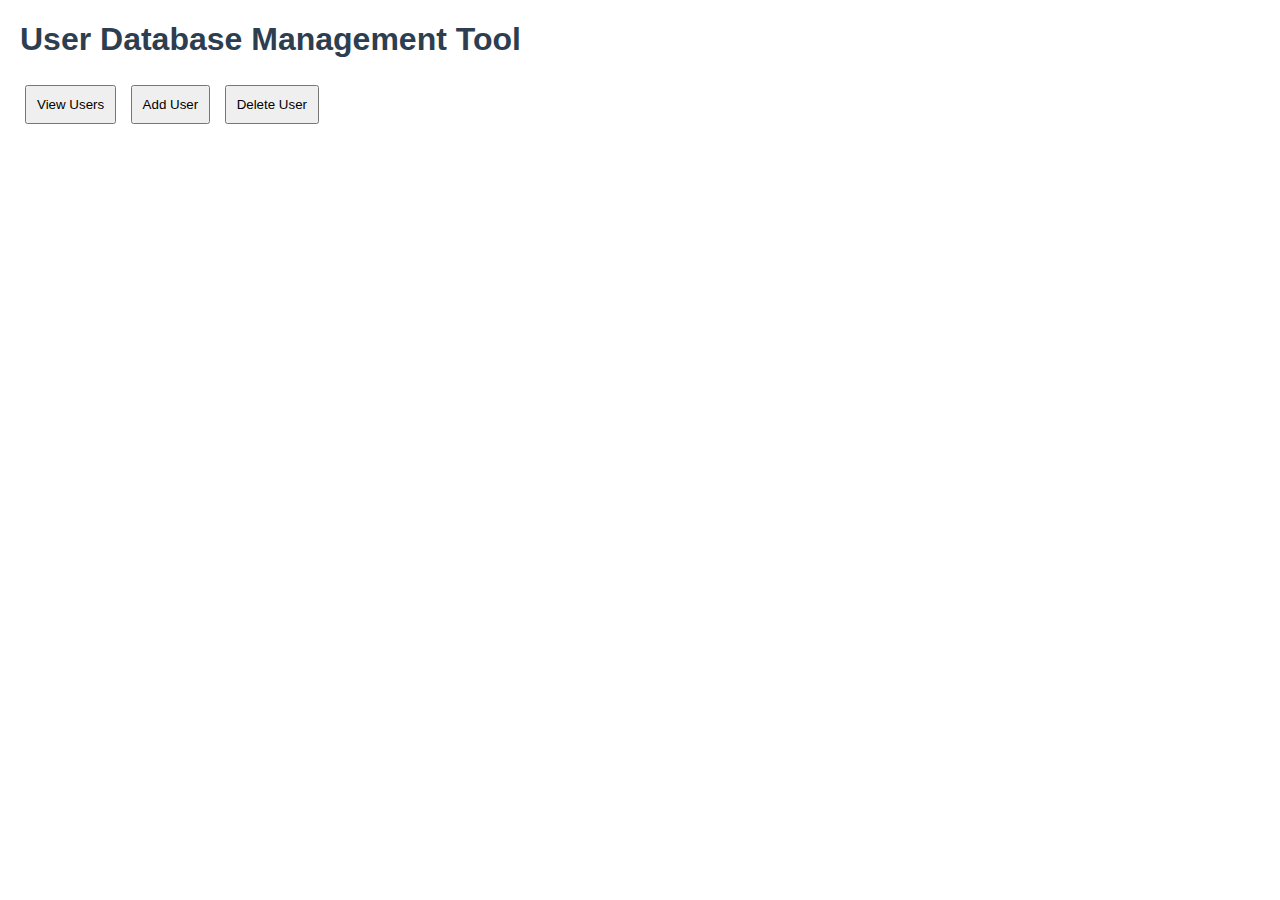
<file: admin.html>
<!DOCTYPE html>
<html lang="en">
<head>
    <meta charset="UTF-8">
    <meta name="viewport" content="width=device-width, initial-scale=1.0">
    <title>User Database Management</title>
    <style>
        body { font-family: Arial, sans-serif; margin: 20px; }
        h1 { color: #2c3e50; }
        button { padding: 10px; margin: 5px; cursor: pointer; }
        .user-list { margin-top: 20px; }
        .user-item { margin: 5px 0; }
        #message { color: green; }
    </style>
</head>
<body>

    <h1>User Database Management Tool</h1>
    <div id="message"></div>

    <div>
        <button onclick="loadUsers()">View Users</button>
        <button onclick="toggleAddUserForm()">Add User</button>
        <button onclick="toggleDeleteUserForm()">Delete User</button>
    </div>

    <div id="addUserForm" style="display:none;">
        <h2>Add User</h2>
        <label for="newUsername">Username:</label>
        <input type="text" id="newUsername" required><br>
        <label for="newPassword">Password:</label>
        <input type="password" id="newPassword" required><br>
        <button onclick="addUser()">Add User</button>
    </div>

    <div id="deleteUserForm" style="display:none;">
        <h2>Delete User</h2>
        <label for="deleteUsername">Username:</label>
        <input type="text" id="deleteUsername" required><br>
        <button onclick="deleteUser()">Delete User</button>
    </div>

    <div class="user-list" id="userList"></div>

    <script>
        const githubToken = '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';
        const gistId = '64dd42cba454f14d509241f6e034eee8';
        const filename = 'gistfile1.txt'; 
        let userDatabase = {};

        // Load users from the Gist
        async function loadUsers() {
            try {
                const response = await fetch(`https://api.github.com/gists/${gistId}`, {
                    method: 'GET',
                    headers: {
                        'Authorization': `token ${githubToken}`,
                        'User-Agent': 'UserDatabaseApp'
                    }
                });
                const data = await response.json();
                const content = data.files[filename].content;

                if (content) {
                    userDatabase = {};
                    const lines = content.split('\n');
                    lines.forEach(line => {
                        const [username, password] = line.split(':');
                        if (username && password) {
                            userDatabase[username.trim()] = password.trim();
                        }
                    });
                    displayUsers();
                }
            } catch (error) {
                showMessage('Error loading users: ' + error.message);
            }
        }
        function displayUsers() {
            const userList = document.getElementById('userList');
            userList.innerHTML = '<h2>Current Users:</h2>';
            if (Object.keys(userDatabase).length === 0) {
                userList.innerHTML += '<p>No users found.</p>';
            } else {
                Object.keys(userDatabase).forEach(username => {
                    userList.innerHTML += `<div class="user-item">${username}</div>`;
                });
            }
        }
        async function addUser() {
            const username = document.getElementById('newUsername').value.trim();
            const password = document.getElementById('newPassword').value.trim();

            if (!username || !password || userDatabase[username]) {
                showMessage('Invalid username or username already exists.', 'red');
                return;
            }

            userDatabase[username] = password;
            showMessage(`User '${username}' added successfully.`);
            toggleAddUserForm();
            displayUsers();
            saveUsers();
        }
        async function deleteUser() {
            const username = document.getElementById('deleteUsername').value.trim();

            if (!username || !userDatabase[username]) {
                showMessage(`User '${username}' not found.`, 'red');
                return;
            }

            delete userDatabase[username];
            showMessage(`User '${username}' deleted successfully.`);
            toggleDeleteUserForm();
            displayUsers();
            saveUsers();
        }
        async function saveUsers() {
            try {
                const content = Object.entries(userDatabase)
                    .map(([username, password]) => `${username}:${password}`)
                    .join('\n');

                const response = await fetch(`https://api.github.com/gists/${gistId}`, {
                    method: 'PATCH',
                    headers: {
                        'Authorization': `token ${githubToken}`,
                        'User-Agent': 'UserDatabaseApp',
                        'Content-Type': 'application/json'
                    },
                    body: JSON.stringify({
                        files: {
                            [filename]: { content }
                        }
                    })
                });

                if (response.ok) {
                    showMessage('Changes saved to Database.');
                } else {
                    showMessage('Error saving to Database.', 'red');
                }
            } catch (error) {
                showMessage('Error saving users: ' + error.message, 'red');
            }
        }
        function showMessage(message, color = 'green') {
            const messageDiv = document.getElementById('message');
            messageDiv.textContent = message;
            messageDiv.style.color = color;
        }
        function toggleAddUserForm() {
            const form = document.getElementById('addUserForm');
            form.style.display = form.style.display === 'none' ? 'block' : 'none';
        }
        function toggleDeleteUserForm() {
            const form = document.getElementById('deleteUserForm');
            form.style.display = form.style.display === 'none' ? 'block' : 'none';
        }
    </script>

</body>
</html>
</file>
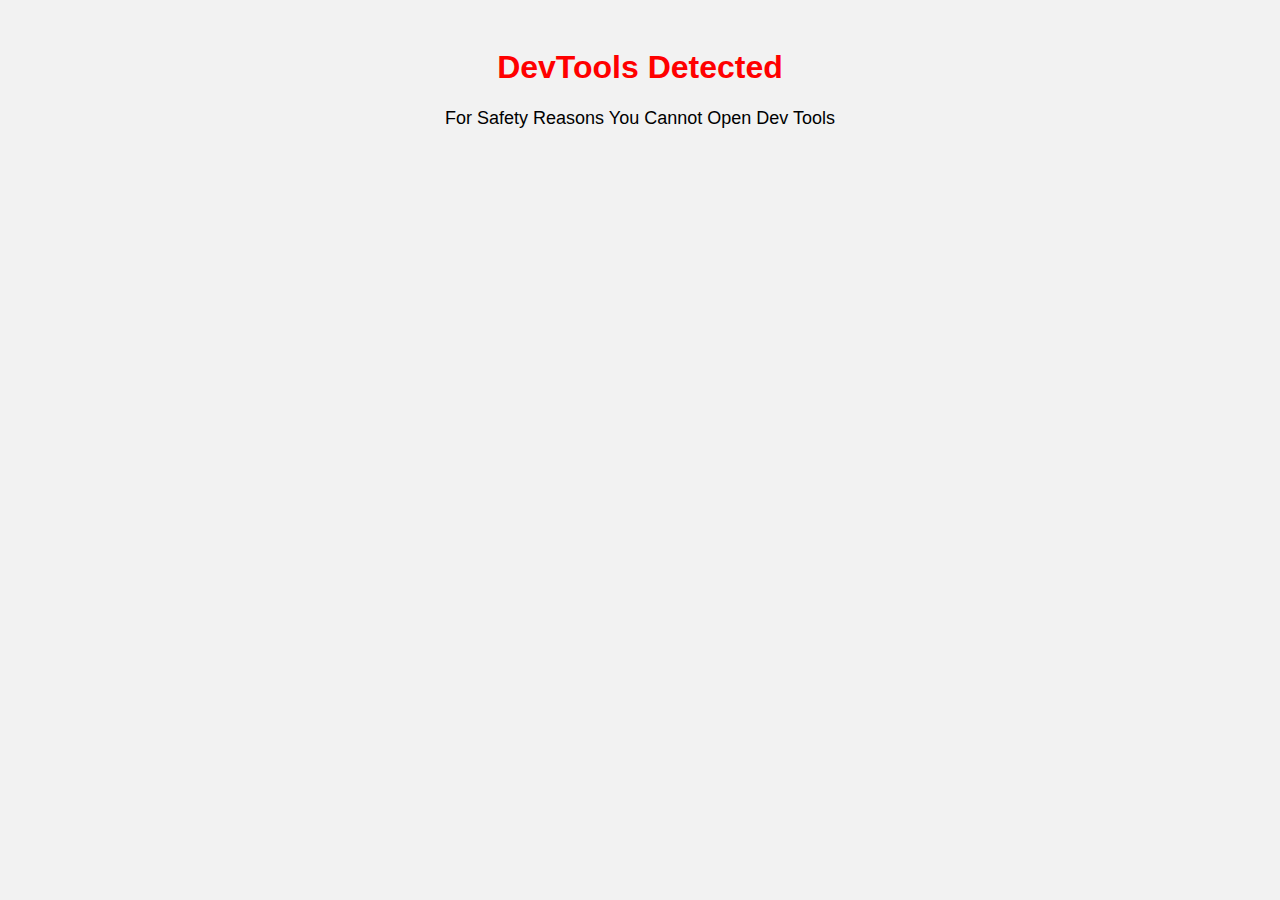
<file: DToolsDetected.html>
<!DOCTYPE html>
<html lang="en">
<head>
    <meta charset="UTF-8">
    <meta name="viewport" content="width=device-width, initial-scale=1.0">
    <title>DToolsDetected</title>
    <style>
        body {
            font-family: Arial, sans-serif;
            text-align: center;
            padding: 20px;
            background-color: #f2f2f2;
        }
        h1 {
            color: red;
        }
        p {
            font-size: 18px;
        }
    </style>
</head>
<body>
    <h1>DevTools Detected</h1>
    <p>For Safety Reasons You Cannot Open Dev Tools</p>
</body>
</html>
</file>
